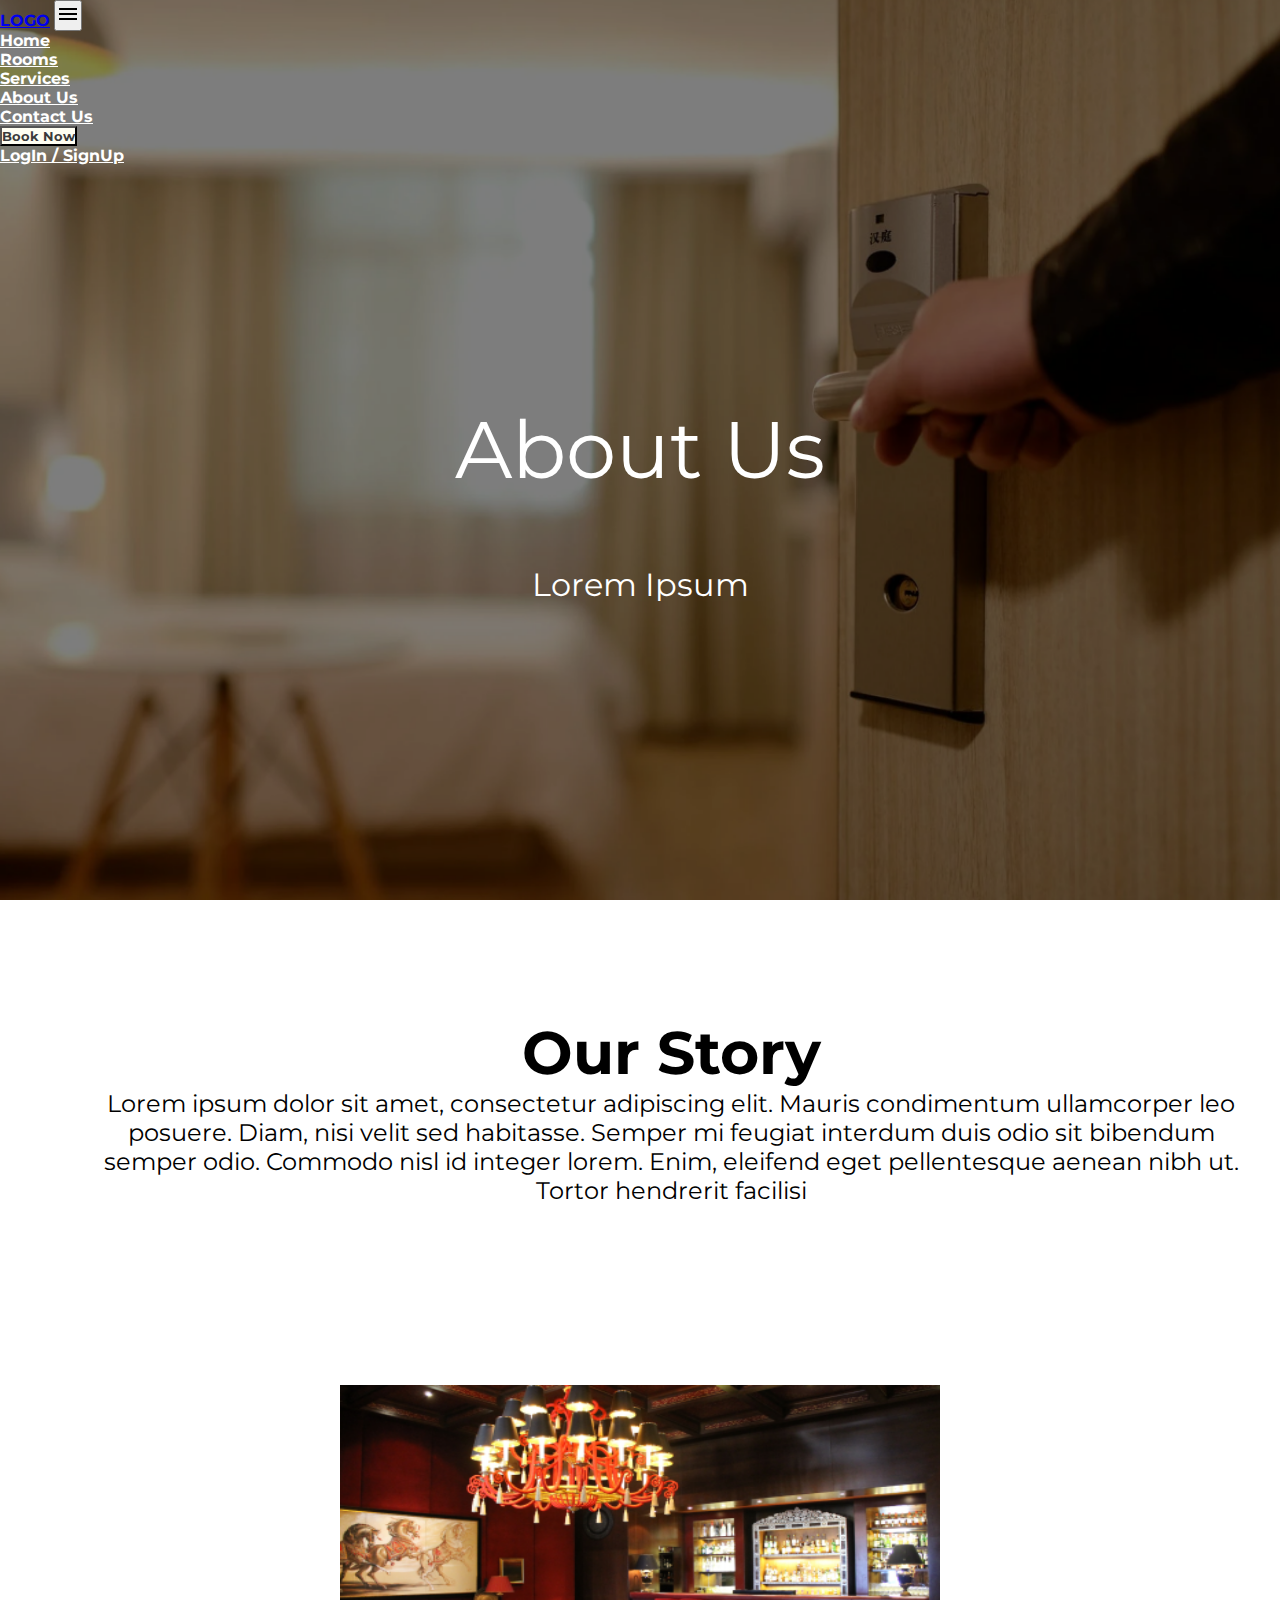
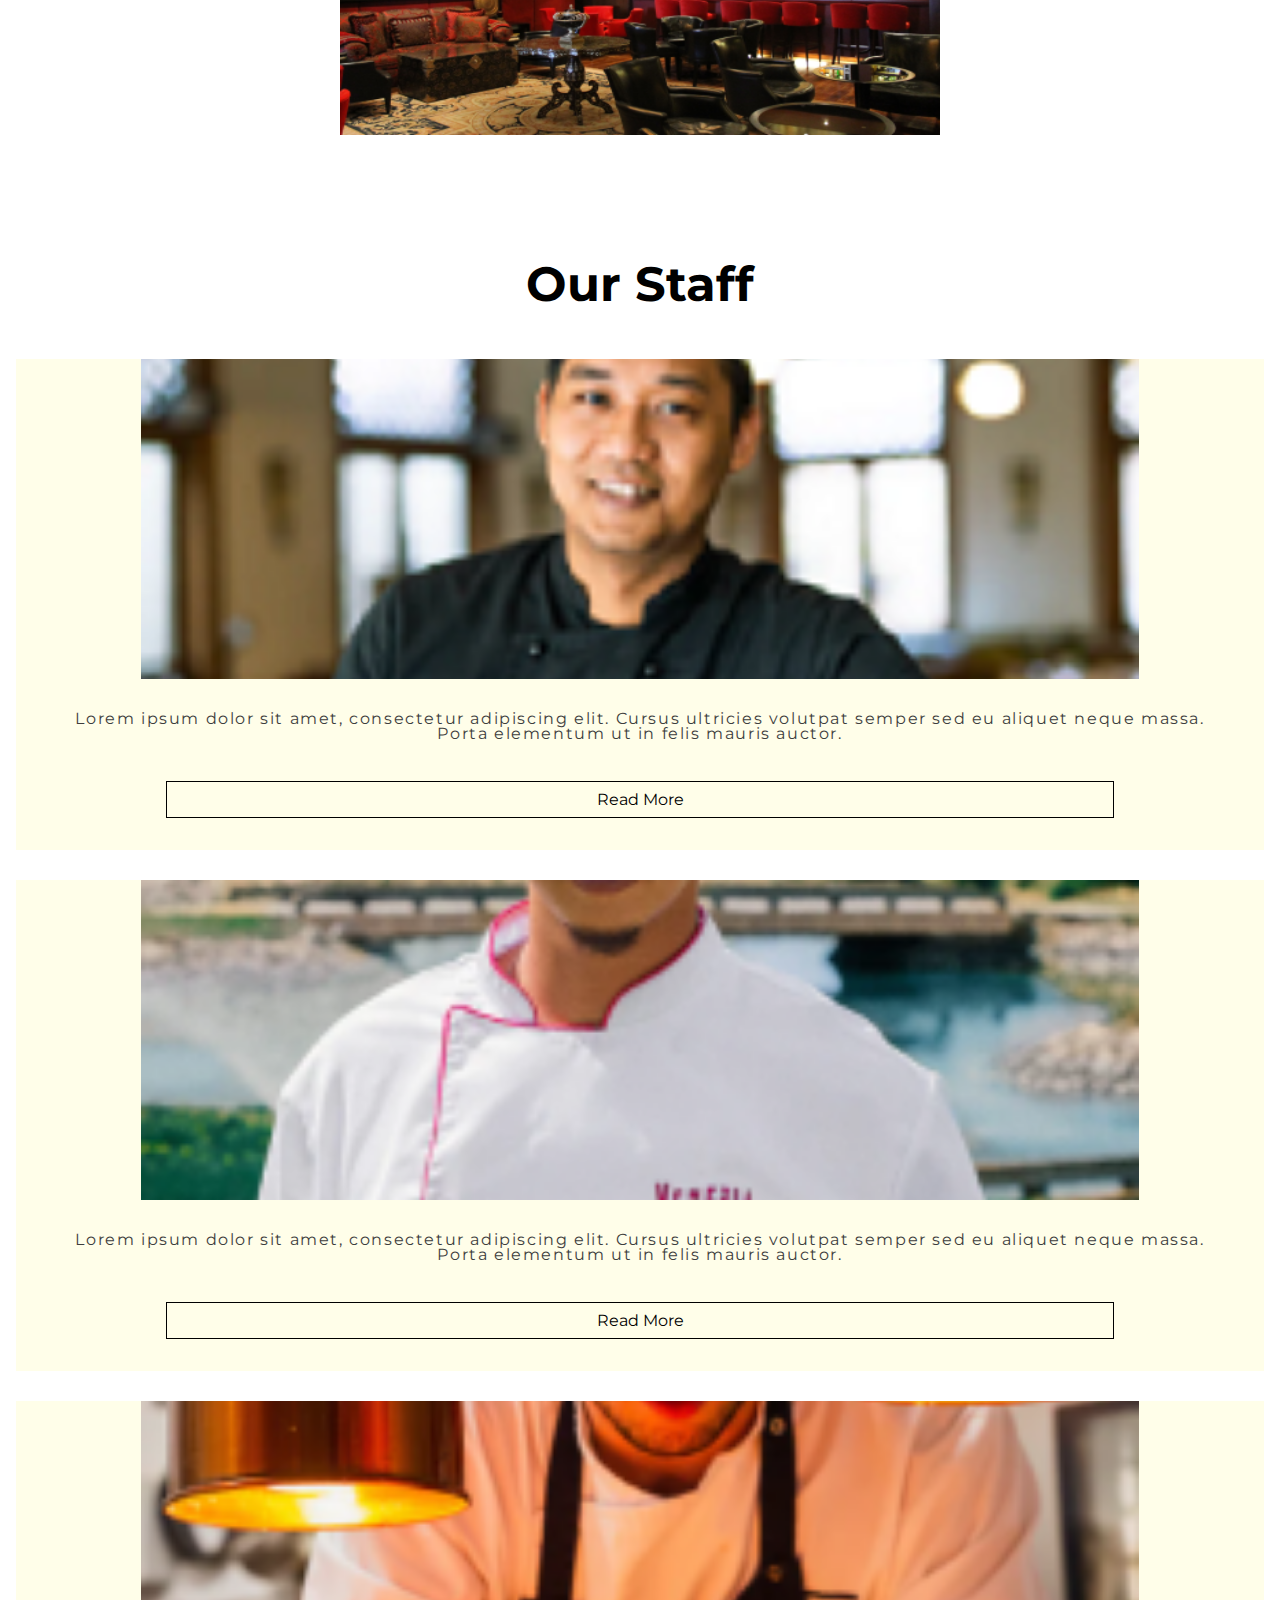
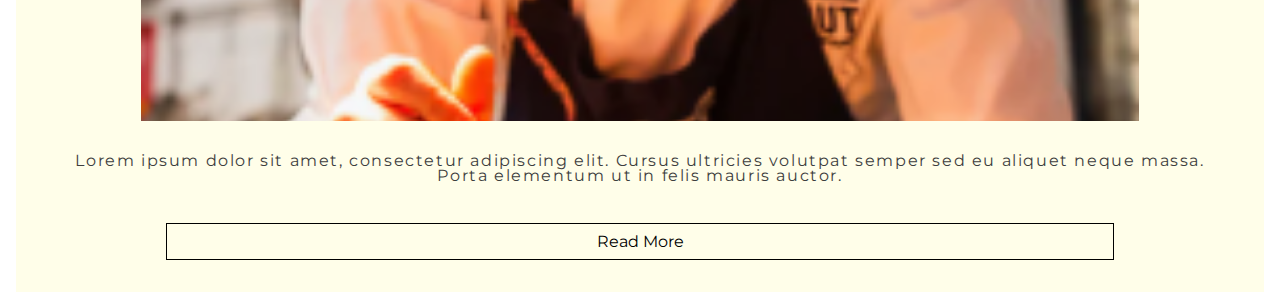
<file: about.html>
<!DOCTYPE html>
<html lang="en">

<head>
  <meta charset="UTF-8">
  <meta name="viewport" content="width=device-width, initial-scale=1.0">
  <link rel="stylesheet" href="https://cdn.jsdelivr.net/npm/bootstrap@4.6.0/dist/css/bootstrap.min.css"
    integrity="sha384-B0vP5xmATw1+K9KRQjQERJvTumQW0nPEzvF6L/Z6nronJ3oUOFUFpCjEUQouq2+l" crossorigin="anonymous">
  <link rel="stylesheet" href="style.css">
  <title>About Us</title>
</head>

<body>
  <div class="abt_main">
    <!-- NAVBAR -->
    <nav class="navbar navbar-expand-lg sticky-top navbar-light bg-transparent">
      <div class="container">
        <a class="navbar-brand mx-auto" href="#">LOGO</a>
        <button class="navbar-toggler" type="button" data-toggle="collapse" data-target="#navbarSupportedContent"
          aria-controls="navbarSupportedContent" aria-expanded="false" aria-label="Toggle navigation">
          <img src="images/ham-menu.svg" alt="ham-menu" />
        </button>

        <div class="collapse navbar-collapse" id="navbarSupportedContent">
          <ul class="navbar-nav mx-auto">
            <li class="nav-item mx-2">
              <a class="nav-link" href="index.html">Home</a>
            </li>
            <li class="nav-item mx-2">
              <a class="nav-link" href="Rooms.html">Rooms</a>
            </li>
            <li class="nav-item mx-2">
              <a class="nav-link" href="servies.html">Services</a>
            </li>
            <li class="nav-item active mx-2">
              <a class="nav-link" href="about.html">About Us</a>
            </li>
            <li class="nav-item mx-2">
              <a class="nav-link " href="contact.html">Contact Us</a>
            </li>
          </ul>
          <ul class="navbar-nav ml-auto">
            <button class="btn nav-cta my-sm-0 mx-2" type="submit">
              Book Now
            </button>
            <li class="nav-item">
              <a class="nav-link" href="#">LogIn / SignUp</a>
            </li>
          </ul>
        </div>
      </div>
    </nav>
    <!--NAVBAR END  -->



    <p class="abt_heading">About Us</p>
    <span class="abt_span">Lorem Ipsum</span>
  </div>



  <!-- OUR STORY  -->
  <div class="ourStory">

    <div class="row">
      <div class="col-md-6 ourStory_content">
        <h1>Our Story</h1>
        <p>Lorem ipsum dolor sit amet, consectetur adipiscing elit. Mauris condimentum ullamcorper leo posuere. Diam,
          nisi velit sed habitasse. Semper mi feugiat interdum duis odio sit bibendum semper odio. Commodo nisl id
          integer lorem. Enim, eleifend eget pellentesque aenean nibh ut. Tortor hendrerit facilisi </p>
      </div>
      <div class="ourstoryimg col-md-6 ourstory_img1">
        <img src="/images/1.png" alt="ourStory_img1" class="ourStory_img1 img-fluid">

      </div>
    </div>
  </div>
  <!-- OUR STORY END  -->

  <!-- OUR STAFF  -->
  <div class="ourstaff">
    <h1 class="staff-heading">Our Staff</h1>
    <div class="our">

      <div class="row">
        <div class="col-lg-4 col-md-4 col-sm-12">
          <div class="card ">
            <img class="card-img" src="/images/chef1.png" alt="chef1" />
            <div class="card-content">

              <p class="card-text">
                Lorem ipsum dolor sit amet, consectetur adipiscing elit. Cursus ultricies volutpat semper sed eu aliquet
                neque massa. Porta elementum ut in felis mauris auctor.
              </p>
              <button class="card-btn">Read More</button>
            </div>
          </div>
        </div>

        <div class="col-lg-4 col-md-4 col-sm-12">
          <div class="card ">
            <img class="card-img" src="/images/chef2.png" alt="chef2" />
            <div class="card-content">

              <p class="card-text">
                Lorem ipsum dolor sit amet, consectetur adipiscing elit. Cursus ultricies volutpat semper sed eu aliquet
                neque massa. Porta elementum ut in felis mauris auctor.
              </p>
              <button class="card-btn">Read More </button>
            </div>
          </div>
        </div>

        <div class="col-lg-4 col-md-4 col-sm-12">
          <div class="card ">
            <img class="card-img" src="/images/photo-1577219491135-ce391730fb2c 1.png" alt="chef3" />
            <div class="card-content">

              <p class="card-text">
                Lorem ipsum dolor sit amet, consectetur adipiscing elit. Cursus ultricies volutpat semper sed eu
                aliquet
                neque massa. Porta elementum ut in felis mauris auctor.
              </p>
              <button class="card-btn">Read More </button>
            </div>
          </div>
        </div>
      </div>
      <!-- OUR STAFF END  -->


      <script src="https://code.jquery.com/jquery-3.5.1.slim.min.js"
        integrity="sha384-DfXdz2htPH0lsSSs5nCTpuj/zy4C+OGpamoFVy38MVBnE+IbbVYUew+OrCXaRkfj"
        crossorigin="anonymous"></script>
      <script src="https://cdn.jsdelivr.net/npm/bootstrap@4.6.0/dist/js/bootstrap.bundle.min.js"
        integrity="sha384-Piv4xVNRyMGpqkS2by6br4gNJ7DXjqk09RmUpJ8jgGtD7zP9yug3goQfGII0yAns" crossorigin="anonymous">
        </script>
      <script>
        window.addEventListener('scroll', function () {
          let nav = document.querySelector('nav');
          let windowPos = window.scrollY > 0;
          nav.classList.toggle('scrolled', windowPos);
        })
      </script>
</body>

</html>
</file>
<file: style.css>
@import url('https://fonts.googleapis.com/css2?family=Montserrat:ital,wght@0,500;1,500&display=swap');
*{
  margin: 0;
  padding:0;
  box-sizing: border-box;
  font-family: 'Montserrat', sans-serif;
  
}



/* input css  */
input {
  border-top-style: hidden;
  border-right-style: hidden;
  border-left-style: hidden;
  border-bottom-style: groove white;
  background: none;
  width: 190px;
  padding: 1px;
}

::placeholder { 
  color: white;
  
}
form{
  padding-left: 15px;
  padding-top: 40px;
}
/* input css end  */


 /* navbar  */
nav .navbar-brand {
  font-family: 'Montserrat';
  font-style: normal;
  font-weight: bold;
}

nav ul li a {
  font-family: 'Montserrat', sans-serif;
  font-style: normal;
  font-weight: bold;
  color: white;
}

nav .nav-cta {
  font-family: 'Montserrat', sans-serif;
  font-style: normal;
  font-weight: bold;
  color: #3a3a3a;
  background: #fffef2;
  -webkit-transition: all 0.3s ease;
  transition: all 0.3s ease;
}

nav .nav-cta:hover {
  -webkit-transform: scale(1.1);
  transform: scale(1.1);
  background: #fffbd4;
}

.scrolled {
  -webkit-transition: all 0.2s ease;
  transition: all 0.2s ease;
  background-color: #fff !important;
  -webkit-box-shadow: 0px 4px 4px rgba(0, 0, 0, 0.25);
  box-shadow: 0px 4px 4px rgba(0, 0, 0, 0.25);
}
/* navbar end  */


/* hero content  */
.main{
  background: url('/images/img1.jpg') no-repeat center / cover;
  height:100vh;
  position: relative;
}

.section_two h1{
  text-align: center;
  font-weight: bolder;
  margin-top: 50px;
}
.para{
  padding-left: 50px;
  padding-right: 30px;
  padding-top: 30px;
}

.hero_content p{
  position: absolute;
  top: 35%;
  left: 50%;
  transform: translate(-50%,-50%);
  overflow: hidden;
  text-align: center;
  color: white;
  font-size: 5vw;
  line-height: 1em;
}

.section_two_img{
  margin-top: 50px;
}

.hero_box{
  width: 70%;
height: 140px;
background: rgba(255, 255, 255, 0.2);
backdrop-filter: blur(20px);
border-radius: 7px;
position: absolute;
top: 80%;
left: 50%;
transform: translate(-50%,-50%);
overflow: hidden;
}

.hero_box ul li{
  display: inline;
  padding-right: 100px;
  margin: 0;
  text-decoration-line: underline;
  text-underline-offset: 5px;
  color: white;
}
.hero_box ul{
  position: relative;
  top: 50px;
  left: 25px;
}

.hero_box span{
  position: relative;
  color: white;
  font-size: 1.5em;
  left: 15px;
  top: 15px;
  font-weight: bolder;
}

.main_btn{
  font-style: normal;
  font-weight: bold;
  color: #3a3a3a;
  background: #fffedf;
  -webkit-transition: all 0.3s ease;
  transition: all 0.3s ease;
  height: 32px;
}

/* hero content end  */

/* discover  */
.discover_one img{
  position: relative;
  top: -71px;
  right: -35px;
  float: right;
}

.discover_one{
  margin-top: 200px;
  background: rgb(245, 241, 241);
box-shadow: 0px 4px 17px rgba(238, 231, 231, 0.05);
}

.discover_one_content{
  padding: 25px;
}

.bold{
  font-weight: bolder;
  text-align: center;
  align-items: center;
}

.discover_two{
  background: rgb(245, 241, 241);
  box-shadow: 0px 4px 17px rgba(238, 231, 231, 0.05);
  margin-top: 200px;
}
.discover_two_content{
  margin: 30px;
}

.discover_two img{
  position: relative;
  top: -71px;
  left: -35px;
}


.discover_heading{
  font-weight: bolder;
  font-size: 32px;
}

.discover_link{
  color: black;
  text-decoration: none;
}
.discover_link:hover{
  color: #0d0d0d;
  text-decoration: none;
}
/* discover end  */

/* media query  */
@media only screen and (max-width: 980px){
  .hero_box{
    height: 180px;
  }
}

@media only screen and (max-width: 1024px){
  .hero_box ul li{
    padding-right: 55px;
  }
}

@media only screen and (max-width: 768px){
  .discover_one img{
    position:static;
  }
  .discover_two img{
    position:static;
  }
  .hero_box ul li{
    padding-right: 38px;
    font-size: 12px;
  }
  .hero_box ul{
    top: 30px;
  }
  .hero_content p{
    font-size: 28px;
  }
  .hero_box{
    width: 101%;
  }
  .hero_box button{
    position: relative;
    left: 105px;
  }
}

@media only screen and (max-width: 425px){
  .hero_box button{
    left: 60px;
  }
  .hero_box ul li{
    padding-right: 30px;
    font-size: 12px;
  }
  .hero_box{
    height: 200px;
  }
  .form{
    margin: auto;
  }
  form{
    padding-top: 10px;
  }
}


@media only screen and (max-width: 375px){
  .hero_box ul li{
    padding-right: 10px;
    font-size: 12px;
  }
  .hero_box ul li{
    padding-right: 10px;
  }
}
/* media query end  */


/* about CSS */

.abt_main{
  background: url('/images/services-hero-img\ 1.png') no-repeat center / cover;
  height:100vh;
  position: relative;
}

.abt_heading{
  position: absolute;
  top: 50%;
  left: 50%;
  transform: translate(-50%,-50%);
  overflow: hidden;
  text-align: center;
  color: white;
  font-size: 5rem;
  line-height: 1em;
}

.abt_span{
  position: absolute;
  top: 65%;
  left: 50%;
  transform: translate(-50%,-50%);
  overflow: hidden;
  text-align: center;
  color: white;
  font-size: 2rem;
  line-height: 1em;
}
.ourStory{
  padding: 1em;
}

.ourStory h1{
  margin-top: 100px;
  font-size: 2.5em;
  font-weight: bolder;
}

.ourStory_content{
  padding-left: 5%;
  margin-top: 50px;
  font-size: 1.5rem;
  text-align: center;
}
.ourstoryimg{
 margin-top: 180px;
}
.ourstory_img1{
  text-align: center;
}
.ourstory_img1 img{
  height: 350px;
  width: 600px;
}
.ourStaff{
  margin:5em;
}
.ourStaff button{
  align-items: center;
  margin: auto;
}
.staff_heading{
  margin: auto;
  align-items: center;
  text-align: center;
  font-weight: bolder;
  font-size: 72px;
}
.staffcards{
  margin-top: 100px;
}
.card-img-top{
  border-radius: 0;
}
@media only screen and (max-width: 768px){
  .abt_span{
    top:75%;
  }
}

@media only screen and (max-width: 1024px){
  .ourStory_content p{
    font-size: .7em;
  }
}






/* card  */
.ourstaff{
  margin-top: 100px;
}
.staff-heading{
  font-weight: bolder;
  margin: auto;
  text-align: center;
  font-size: 3em;
}
.our {
  display: flex;
  justify-content: center;
  align-items: center;
  min-height: 100vh;
  margin: 1em;
}


.card {
  background-color:  #FFFEE9;
  border: none;
}

.card-img {
  display: block;
  width: 80%;
  height: 20rem;
  object-fit: cover;
  align-items: center;
  margin: auto;
  margin-top: 30px;
  
}

.card-content {
  padding: 2rem;
}

.card-header {
  font-size: 2rem;
  font-weight: 500;
  color: #0d0d0d;
  margin-bottom: 1.5rem;
}

.card-text {
  font-size: 1rem;
  letter-spacing: 0.1rem;
  line-height: 1.7;
  line-height: 15px;
  color: #3d3d3d;
  margin-bottom: 2.5rem;
  text-align: center;
}

.card-btn {
  display: block;
  margin: auto;
  padding: .5rem;
  font-size: 1rem;
  text-align: center;
  border: 1px solid black;
  background:  #FFFEE9;
  cursor: pointer;
  width: 80%;
}
/* card end  */

/* footer  */

/* .footer{
  background: rgb(117, 206, 201);
  overflow-x: hidden;
}

.footer li{
  list-style-type: none;
}

.footer_right li svg,.footer_centre li{
  margin: 10px;
}

.footer_left,.footer_centre,.footer_right{
  margin: 1em;
} */
</file>
